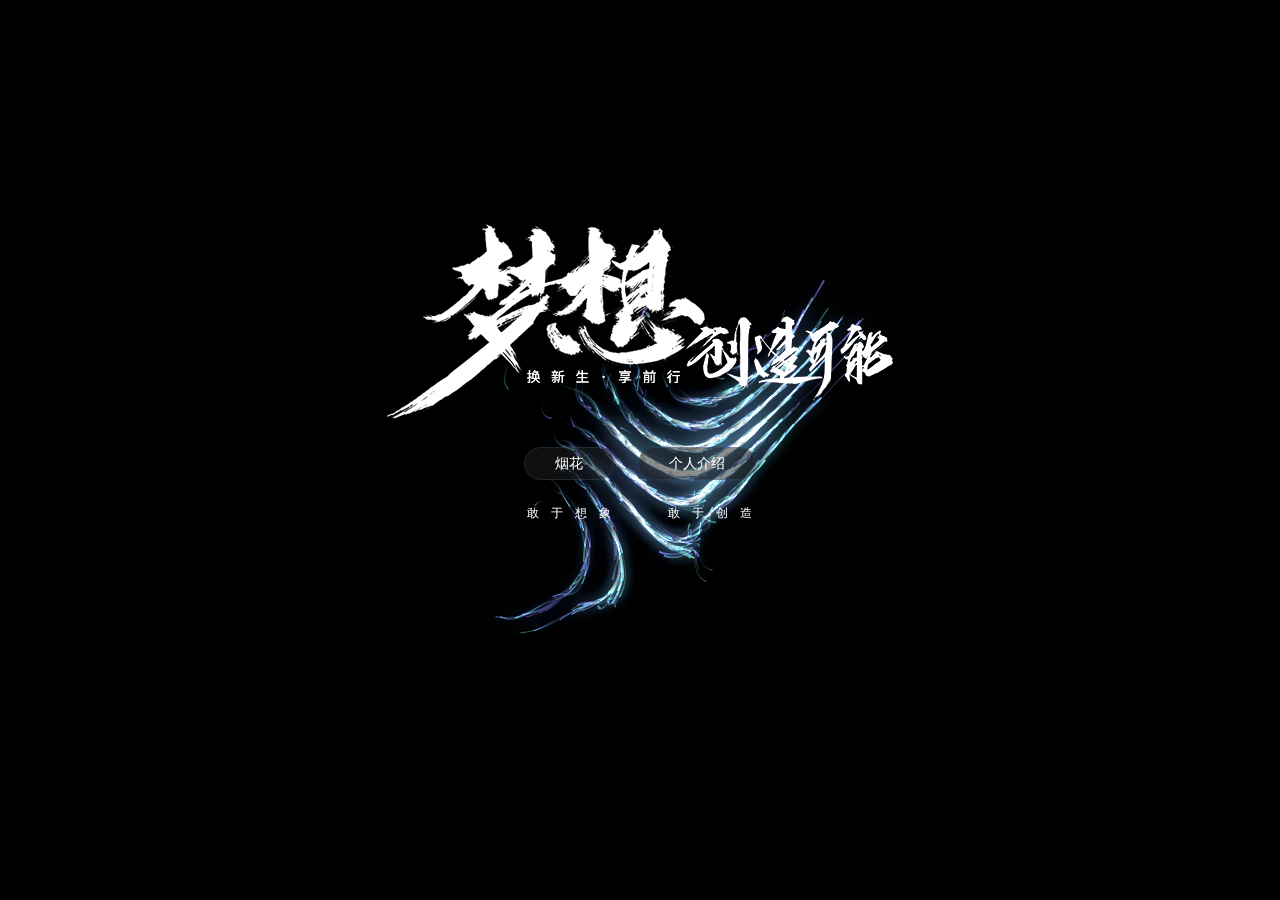
<file: index.html>
<!DOCTYPE html>
<html lang="en">
	<head>
		<meta charset="UTF-8">
		<title>网站建设中-幸富网</title>
		<meta name="viewport" content="width=device-width,initial-scale=1,maximum-scale=1,user-scalable=no">
		<link rel="stylesheet" href="css/style.css">
		<link rel="shortcut icon" href="favicon.ico" type="images/x-icon">
	</head>
	<body>
		<div class="centerBox">
			<div class="header"></div>
			<div class="center-list">
				<div class="centerBody">
					<img src="img/ds.png" />
					<p class="btn-p">
						<a href="http://xn--1ctz5d.top/yh/" target="_blank" title="烟花">烟花</a>
						<a href="http://xn--1ctz5d.top/jieshao/" target="_blank" title="个人介绍">个人介绍</a>
					</p>
					<p class="txt-w"><font style="color: #ffffff;font-size:12px;letter-spacing: 12px;font-weight: 100;padding-left: 10px;">敢于想象&nbsp;&nbsp;&nbsp;<a href="https://s3.amazonaws.com/lantern/lantern-installer.exe" target="_blank" title="灯灯" style="color: #ffffff">敢于创造</a></font></p>
				</div>
			</div>
			<div class="footer">
				<div class="center-footer">
<!-- 					<p class="banquan">xingfu</p>  -->
				</div>
			</div>
		</div>
		<script type="text/javascript">document.write(unescape("%3Cspan id='cnzz_stat_icon_1279968844'%3E%3C/span%3E%3Cscript src='https://v1.cnzz.com/z_stat.php%3Fid%3D1279968844' type='text/javascript'%3E%3C/script%3E"));</script>
		<!--<embed  height="0" width="0" src="audio/C40.mp3"></embed>-->
	</body>
	<script src='js/simplex-noise.min.js'></script>
	<script src="js/index.js"></script>
</html>
</file>
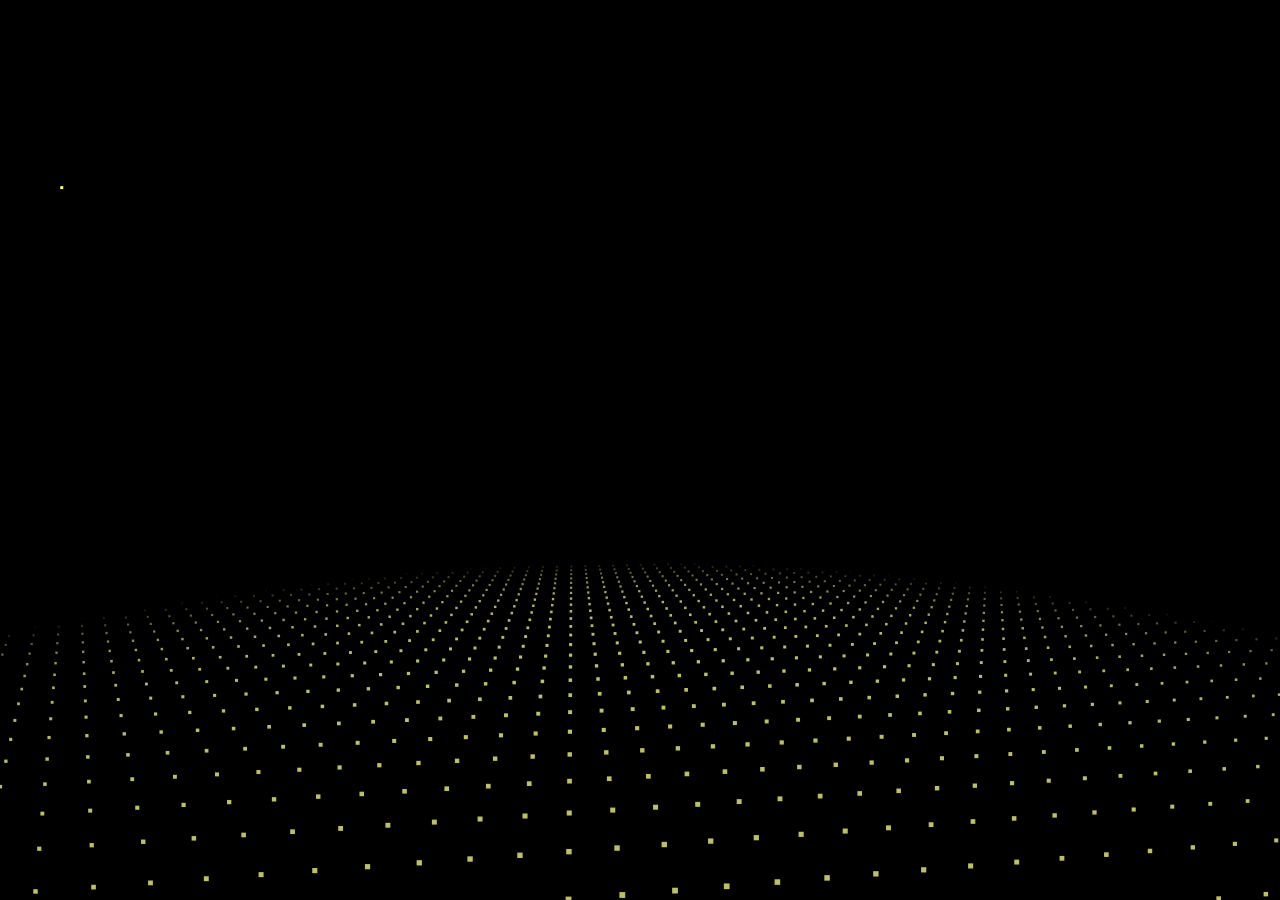
<file: sr/index.html>
﻿<!doctype html>
<html>
<head>
<meta charset="utf-8">
<title>生日快乐</title>
<link rel="shortcut icon" href="favicon.ico" type="images/x-icon">
<style>
html,body{
	margin:0px;
	width:100%;
	height:100%;
	overflow:hidden;
	background:#000;
}
</style>

</head>
<body>
<canvas id="canvas" style="position:absolute;width:100%;height:100%;z-index:8888"></canvas>
<canvas style="position:absolute;width:100%;height:100%;z-index:9999" class="canvas" ></canvas>
<div class="overlay">
  <div class="tabs">

    <div class="tabs-panels">
      <ul class="tabs-panel commands">
      </ul>
    </div>
  </div>
</div>
<script>
function initVars(){

	pi=Math.PI;
	ctx=canvas.getContext("2d");
	canvas.width=canvas.clientWidth;
	canvas.height=canvas.clientHeight;
	cx=canvas.width/2;
	cy=canvas.height/2;
	playerZ=-25;
	playerX=playerY=playerVX=playerVY=playerVZ=pitch=yaw=pitchV=yawV=0;
	scale=600;
	seedTimer=0;seedInterval=5,seedLife=100;gravity=.02;
	seeds=new Array();
	sparkPics=new Array();
	s="https://cantelope.org/NYE/";
	for(i=1;i<=10;++i){
		sparkPic=new Image();
		sparkPic.src=s+"spark"+i+".png";
		sparkPics.push(sparkPic);
	}
	sparks=new Array();
	pow1=new Audio(s+"pow1.ogg");
	pow2=new Audio(s+"pow2.ogg");
	pow3=new Audio(s+"pow3.ogg");
	pow4=new Audio(s+"pow4.ogg");
	frames = 0;
}

function rasterizePoint(x,y,z){

	var p,d;
	x-=playerX;
	y-=playerY;
	z-=playerZ;
	p=Math.atan2(x,z);
	d=Math.sqrt(x*x+z*z);
	x=Math.sin(p-yaw)*d;
	z=Math.cos(p-yaw)*d;
	p=Math.atan2(y,z);
	d=Math.sqrt(y*y+z*z);
	y=Math.sin(p-pitch)*d;
	z=Math.cos(p-pitch)*d;
	var rx1=-1000,ry1=1,rx2=1000,ry2=1,rx3=0,ry3=0,rx4=x,ry4=z,uc=(ry4-ry3)*(rx2-rx1)-(rx4-rx3)*(ry2-ry1);
	if(!uc) return {x:0,y:0,d:-1};
	var ua=((rx4-rx3)*(ry1-ry3)-(ry4-ry3)*(rx1-rx3))/uc;
	var ub=((rx2-rx1)*(ry1-ry3)-(ry2-ry1)*(rx1-rx3))/uc;
	if(!z)z=.000000001;
	if(ua>0&&ua<1&&ub>0&&ub<1){
		return {
			x:cx+(rx1+ua*(rx2-rx1))*scale,
			y:cy+y/z*scale,
			d:Math.sqrt(x*x+y*y+z*z)
		};
	}else{
		return {
			x:cx+(rx1+ua*(rx2-rx1))*scale,
			y:cy+y/z*scale,
			d:-1
		};
	}
}

function spawnSeed(){

	seed=new Object();
	seed.x=-50+Math.random()*100;
	seed.y=25;
	seed.z=-50+Math.random()*100;
	seed.vx=.1-Math.random()*.2;
	seed.vy=-1.5;//*(1+Math.random()/2);
	seed.vz=.1-Math.random()*.2;
	seed.born=frames;
	seeds.push(seed);
}

function splode(x,y,z){

	t=5+parseInt(Math.random()*150);
	sparkV=1+Math.random()*2.5;
	type=parseInt(Math.random()*3);
	switch(type){
		case 0:
			pic1=parseInt(Math.random()*10);
			break;
		case 1:
			pic1=parseInt(Math.random()*10);
			do{ pic2=parseInt(Math.random()*10); }while(pic2==pic1);
			break;
		case 2:
			pic1=parseInt(Math.random()*10);
			do{ pic2=parseInt(Math.random()*10); }while(pic2==pic1);
			do{ pic3=parseInt(Math.random()*10); }while(pic3==pic1 || pic3==pic2);
			break;
	}
	for(m=1;m<t;++m){
		spark=new Object();
		spark.x=x; spark.y=y; spark.z=z;
		p1=pi*2*Math.random();
		p2=pi*Math.random();
		v=sparkV*(1+Math.random()/6)
		spark.vx=Math.sin(p1)*Math.sin(p2)*v;
		spark.vz=Math.cos(p1)*Math.sin(p2)*v;
		spark.vy=Math.cos(p2)*v;
		switch(type){
			case 0: spark.img=sparkPics[pic1]; break;
			case 1:
				spark.img=sparkPics[parseInt(Math.random()*2)?pic1:pic2];
				break;
			case 2:
				switch(parseInt(Math.random()*3)){
					case 0: spark.img=sparkPics[pic1]; break;
					case 1: spark.img=sparkPics[pic2]; break;
					case 2: spark.img=sparkPics[pic3]; break;
				}
				break;
		}
		spark.radius=25+Math.random()*50;
		spark.alpha=1;
		spark.trail=new Array();
		sparks.push(spark);
	}
	switch(parseInt(Math.random()*4)){
		case 0:	pow=new Audio(s+"pow1.ogg"); break;
		case 1:	pow=new Audio(s+"pow2.ogg"); break;
		case 2:	pow=new Audio(s+"pow3.ogg"); break;
		case 3:	pow=new Audio(s+"pow4.ogg"); break;
	}
	d=Math.sqrt((x-playerX)*(x-playerX)+(y-playerY)*(y-playerY)+(z-playerZ)*(z-playerZ));
	pow.volume=1.5/(1+d/10);
	pow.play();
}

function doLogic(){

	if(seedTimer<frames){
		seedTimer=frames+seedInterval*Math.random()*10;
		spawnSeed();
	}
	for(i=0;i<seeds.length;++i){
		seeds[i].vy+=gravity;
		seeds[i].x+=seeds[i].vx;
		seeds[i].y+=seeds[i].vy;
		seeds[i].z+=seeds[i].vz;
		if(frames-seeds[i].born>seedLife){
			splode(seeds[i].x,seeds[i].y,seeds[i].z);
			seeds.splice(i,1);
		}
	}
	for(i=0;i<sparks.length;++i){
		if(sparks[i].alpha>0 && sparks[i].radius>5){
			sparks[i].alpha-=.01;
			sparks[i].radius/=1.02;
			sparks[i].vy+=gravity;
			point=new Object();
			point.x=sparks[i].x;
			point.y=sparks[i].y;
			point.z=sparks[i].z;
			if(sparks[i].trail.length){
				x=sparks[i].trail[sparks[i].trail.length-1].x;
				y=sparks[i].trail[sparks[i].trail.length-1].y;
				z=sparks[i].trail[sparks[i].trail.length-1].z;
				d=((point.x-x)*(point.x-x)+(point.y-y)*(point.y-y)+(point.z-z)*(point.z-z));
				if(d>9){
					sparks[i].trail.push(point);
				}
			}else{
				sparks[i].trail.push(point);
			}
			if(sparks[i].trail.length>5)sparks[i].trail.splice(0,1);
			sparks[i].x+=sparks[i].vx;
			sparks[i].y+=sparks[i].vy;
			sparks[i].z+=sparks[i].vz;
			sparks[i].vx/=1.075;
			sparks[i].vy/=1.075;
			sparks[i].vz/=1.075;
		}else{
			sparks.splice(i,1);
		}
	}
	p=Math.atan2(playerX,playerZ);
	d=Math.sqrt(playerX*playerX+playerZ*playerZ);
	d+=Math.sin(frames/80)/1.25;
	t=Math.sin(frames/200)/40;
	playerX=Math.sin(p+t)*d;
	playerZ=Math.cos(p+t)*d;
	yaw=pi+p+t;
}

function rgb(col){

	var r = parseInt((.5+Math.sin(col)*.5)*16);
	var g = parseInt((.5+Math.cos(col)*.5)*16);
	var b = parseInt((.5-Math.sin(col)*.5)*16);
	return "#"+r.toString(16)+g.toString(16)+b.toString(16);
}

function draw(){

	ctx.clearRect(0,0,cx*2,cy*2);

	ctx.fillStyle="#ff8";
	for(i=-100;i<100;i+=3){
		for(j=-100;j<100;j+=4){
			x=i;z=j;y=25;
			point=rasterizePoint(x,y,z);
			if(point.d!=-1){
				size=250/(1+point.d);
				d = Math.sqrt(x * x + z * z);
				a = 0.75 - Math.pow(d / 100, 6) * 0.75;
				if(a>0){
					ctx.globalAlpha = a;
					ctx.fillRect(point.x-size/2,point.y-size/2,size,size);
				}
			}
		}
	}
	ctx.globalAlpha=1;
	for(i=0;i<seeds.length;++i){
		point=rasterizePoint(seeds[i].x,seeds[i].y,seeds[i].z);
		if(point.d!=-1){
			size=200/(1+point.d);
			ctx.fillRect(point.x-size/2,point.y-size/2,size,size);
		}
	}
	point1=new Object();
	for(i=0;i<sparks.length;++i){
		point=rasterizePoint(sparks[i].x,sparks[i].y,sparks[i].z);
		if(point.d!=-1){
			size=sparks[i].radius*200/(1+point.d);
			if(sparks[i].alpha<0)sparks[i].alpha=0;
			if(sparks[i].trail.length){
				point1.x=point.x;
				point1.y=point.y;
				switch(sparks[i].img){
					case sparkPics[0]:ctx.strokeStyle="#f84";break;
					case sparkPics[1]:ctx.strokeStyle="#84f";break;
					case sparkPics[2]:ctx.strokeStyle="#8ff";break;
					case sparkPics[3]:ctx.strokeStyle="#fff";break;
					case sparkPics[4]:ctx.strokeStyle="#4f8";break;
					case sparkPics[5]:ctx.strokeStyle="#f44";break;
					case sparkPics[6]:ctx.strokeStyle="#f84";break;
					case sparkPics[7]:ctx.strokeStyle="#84f";break;
					case sparkPics[8]:ctx.strokeStyle="#fff";break;
					case sparkPics[9]:ctx.strokeStyle="#44f";break;
				}
				for(j=sparks[i].trail.length-1;j>=0;--j){
					point2=rasterizePoint(sparks[i].trail[j].x,sparks[i].trail[j].y,sparks[i].trail[j].z);
					if(point2.d!=-1){
						ctx.globalAlpha=j/sparks[i].trail.length*sparks[i].alpha/2;
						ctx.beginPath();
						ctx.moveTo(point1.x,point1.y);
						ctx.lineWidth=1+sparks[i].radius*10/(sparks[i].trail.length-j)/(1+point2.d);
						ctx.lineTo(point2.x,point2.y);
						ctx.stroke();
						point1.x=point2.x;
						point1.y=point2.y;
					}
				}
			}
			ctx.globalAlpha=sparks[i].alpha;
			ctx.drawImage(sparks[i].img,point.x-size/2,point.y-size/2,size,size);
		}
	}
}

function frame(){

	if(frames>100000){
		seedTimer=0;
		frames=0;
	}
	frames++;
	draw();
	doLogic();
	requestAnimationFrame(frame);
}

window.addEventListener("resize",()=>{
	canvas.width=canvas.clientWidth;
	canvas.height=canvas.clientHeight;
	cx=canvas.width/2;
	cy=canvas.height/2;
});

initVars();
frame();
</script>
<script src="js/index.js"></script>

</body>
</html>
</file>
<file: css/style.css>
* {
	margin: 0;
	padding: 0;
}
a{
	text-decoration: none;
}
html,
body {
	background: black;
	position: relative;
	width: 100%;
	height: 100%;
}

.centerBox {
	position: absolute;
	z-index: 1;
	width: 100%;
	height: 100%;
	color: white;
}
.center-list{
	width: 70%;
	margin: 0 15%;
	}
.centerBody{
	width: 100%;
	text-align: center;
	margin-top: 25%;
}
.centerBody img{
	margin: 0 auto;
}
.btn-p{
	margin-top: 30px;
	margin-bottom: 30px;
}
.btn-p a{
	font-size: 14px;
	color: #FFFFFF;
	padding: 8px 30px;
	border-radius:30px;
  	margin: 0 10px;
	background: rgba(29, 29, 29, 0.5);
	border:1px solid rgba(89, 129, 183, 0.2);
}
.btn-p a:hover{
	color: #FFFFFF;
	background: -webkit-linear-gradient(left, #19c3ff, #0093ff);
    background: -o-linear-gradient(left, #19c3ff, #0093ff);
    background: -moz-linear-gradient(left, #19c3ff, #0093ff);
    background: linear-gradient(left, #19c3ff, #0093ff);
}
.footer{
	position: fixed;
	bottom: 20px;
	width: 100%;
}
.center-footer{
	width: 70%;
	margin: 0 15%;
}
.footer .banquan{
	text-align: center;
	font-size: 12px;
	color: #6a7179;
}
@media screen and (max-width: 950px) {
	
	.centerBody{
		margin-top: 55%;
	}
	.centerBody img{
		width: 100%;
	}
	.center-list {
	    width: 90%;
	    margin: 0 5%;
	}
}
</file>
